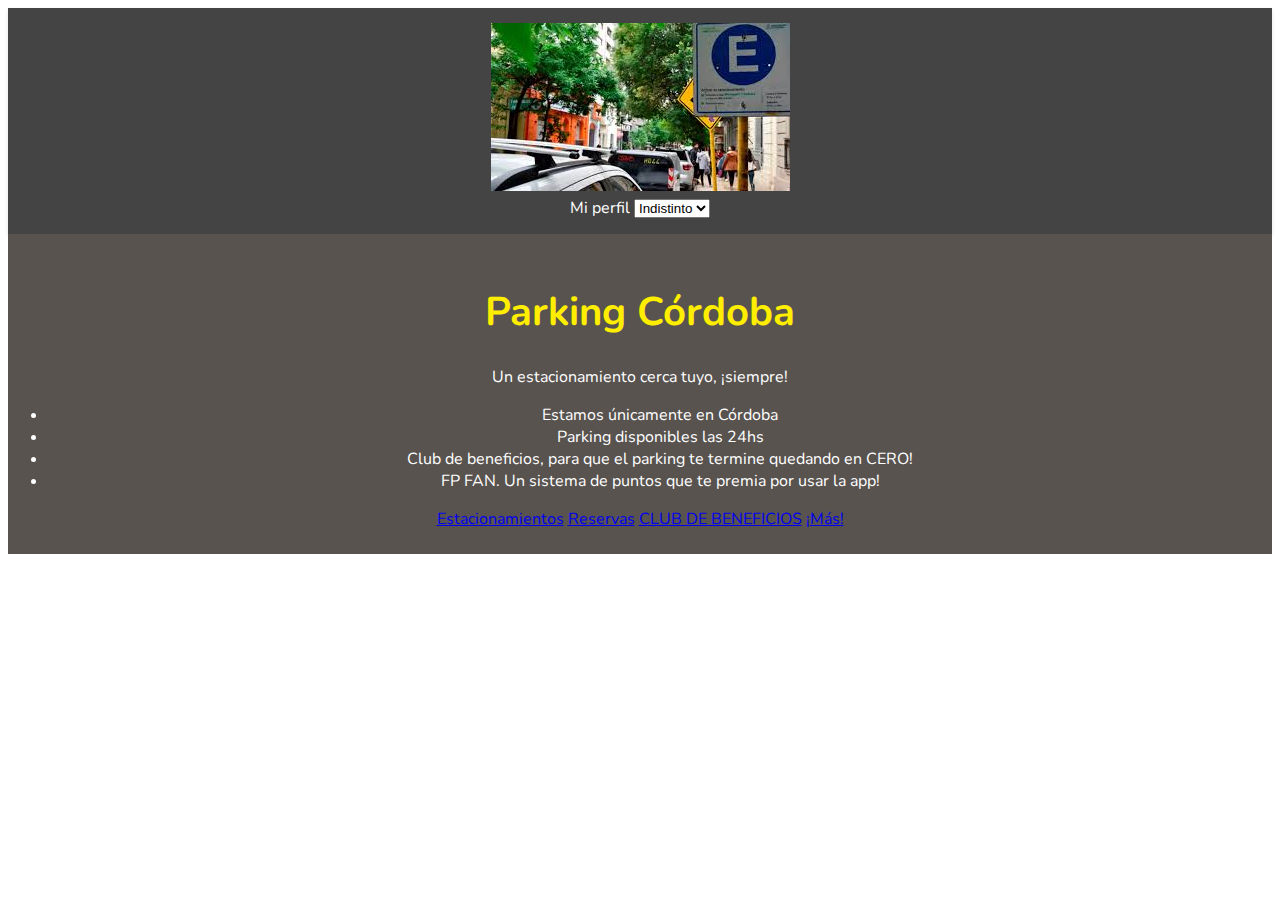
<file: index.html>
<!DOCTYPE html>
<html lang="es">
<head>
    <meta charset="UTF-8">
    <meta name="keywords" content="Parking, estacionamiento, Córdoba, estacionar, autos">
    <meta name="description" content="Página para localizar fácilmente dónde estacionar en Córdoba">
    <title>Parking Córdoba</title>
    <link rel="stylesheet" href="estilos.css" type="text/css">
</head>
<body>
    <header>
        <div class="header-content">
            <nav>
                <img src="Imagenes/estacionamientocorodba.jfif" alt="Estacionamiento Córdoba" class="logo">
                <form>
                    <label for="perfil">Mi perfil</label>
                    <select id="perfil">
                        <option value="Indistinto">Indistinto</option>
                        <option value="Inicio">Inicio</option>
                    </select>
                </form>
            </nav>
        </div>
    </header>

    <footer>
        <div class="footer-container">
            <div class="footer-info">
                <h1>Parking Córdoba</h1>
                <p>Un estacionamiento cerca tuyo, ¡siempre!</p>
                <ul>
                    <li>Estamos únicamente en Córdoba</li>
                    <li>Parking disponibles las 24hs</li>
                    <li>Club de beneficios, para que el parking te termine quedando en CERO!</li>
                    <li>FP FAN. Un sistema de puntos que te premia por usar la app!</li>
                </ul>
            </div>
            <div class="footer-links">
                <a href="https://www.google.com.ar/maps/search/estacionamiento/">Estacionamientos</a>
                <a href="#reservas">Reservas</a>
                <a href="#club-beneficios">CLUB DE BENEFICIOS</a>
                <a href="#mas">¡Más!</a>
            </div>
        </div>
    </footer>
</body>
</html>
</file>
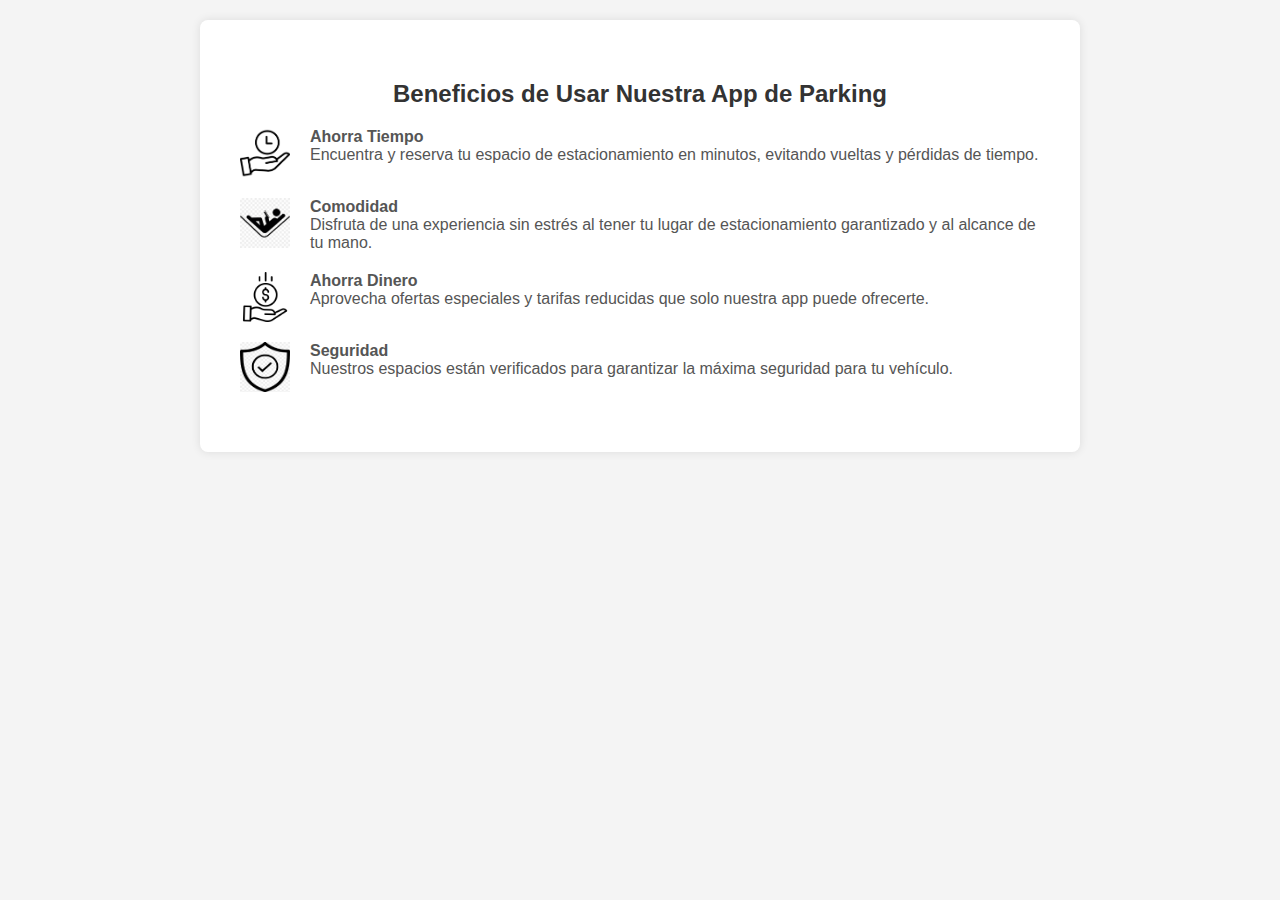
<file: Clubdebeneficios.html>
<!DOCTYPE html>
<html lang="es">
<head>
    <meta charset="UTF-8">
    <meta name="viewport" content="width=device-width, initial-scale=1.0">
    <title>Beneficios de Nuestra App de Parking</title>
    <style>
        body {
            font-family: Arial, sans-serif;
            margin: 0;
            padding: 0;
            background-color: #f4f4f4;
        }
        .benefits-section {
            background-color: #ffffff;
            padding: 40px;
            margin: 20px auto;
            max-width: 800px;
            border-radius: 8px;
            box-shadow: 0 0 10px rgba(0, 0, 0, 0.1);
        }
        .benefits-section h2 {
            text-align: center;
            color: #333;
            margin-bottom: 20px;
        }
        .benefit {
            display: flex;
            align-items: flex-start;
            margin-bottom: 20px;
        }
        .benefit img {
            width: 50px;
            height: 50px;
            margin-right: 20px;
        }
        .benefit p {
            margin: 0;
            color: #555;
        }
        .benefit-title {
            font-weight: bold;
            color: #333;
        }
    </style>
</head>
<body>

    <section class="benefits-section">
        <h2>Beneficios de Usar Nuestra App de Parking</h2>

        <div class="benefit">
            <img src="Imagenes/tiempo.png" alt="Icono de ahorro de tiempo">
            <div>
                <p class="benefit-title">Ahorra Tiempo</p>
                <p>Encuentra y reserva tu espacio de estacionamiento en minutos, evitando vueltas y pérdidas de tiempo.</p>
            </div>
        </div>

        <div class="benefit">
            <img src="Imagenes/comodidad.png" alt="Icono de comodidad">
            <div>
                <p class="benefit-title">Comodidad</p>
                <p>Disfruta de una experiencia sin estrés al tener tu lugar de estacionamiento garantizado y al alcance de tu mano.</p>
            </div>
        </div>

        <div class="benefit">
            <img src="Imagenes/dinero.png" alt="Icono de ahorro de dinero">
            <div>
                <p class="benefit-title">Ahorra Dinero</p>
                <p>Aprovecha ofertas especiales y tarifas reducidas que solo nuestra app puede ofrecerte.</p>
            </div>
        </div>

        <div class="benefit">
            <img src="Imagenes/seguridad.png" alt="Icono de seguridad">
            <div>
                <p class="benefit-title">Seguridad</p>
                <p>Nuestros espacios están verificados para garantizar la máxima seguridad para tu vehículo.</p>
            </div>
        </div>

    </section>

</body>
</html>
</file>
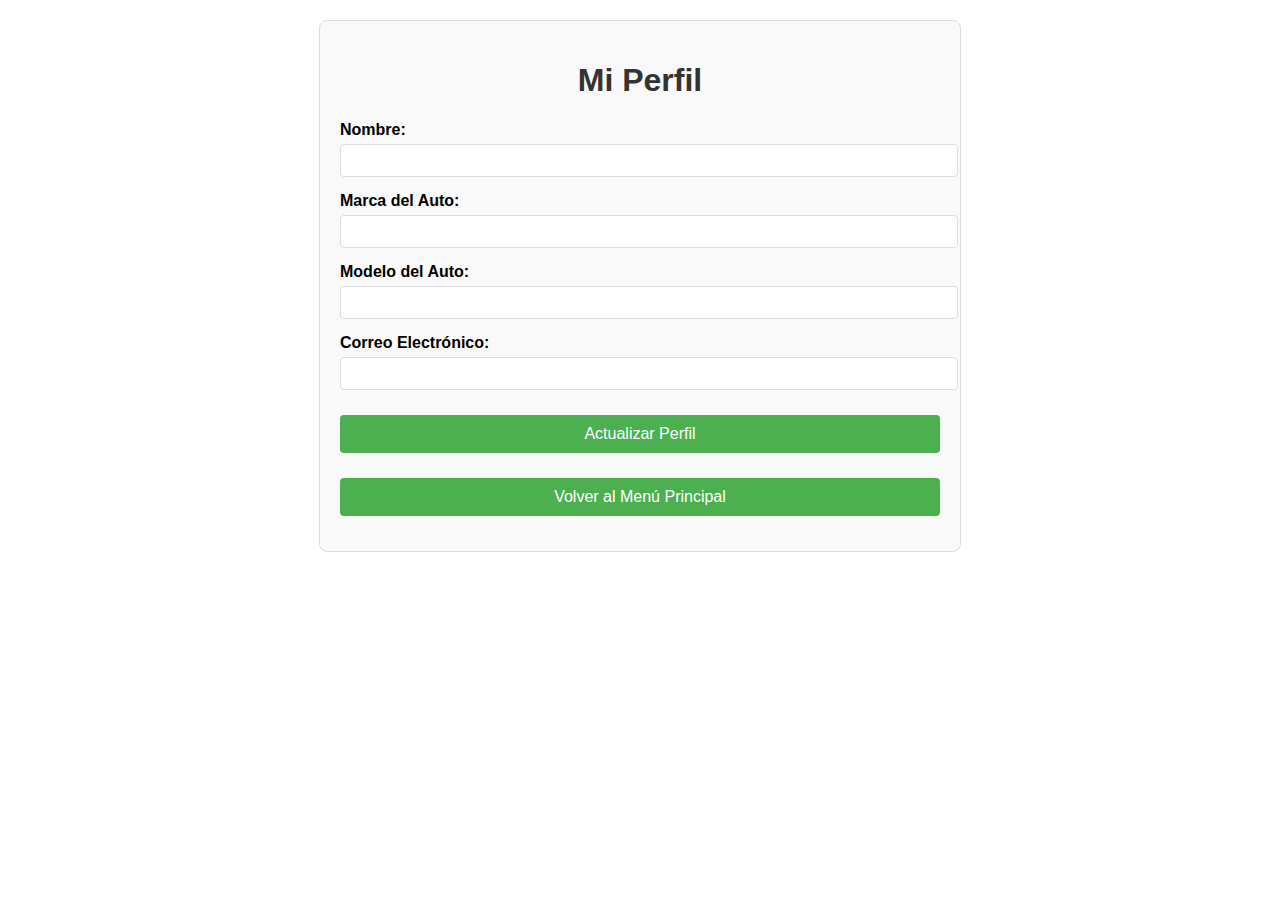
<file: Perfil.html>
<!DOCTYPE html>
<html lang="es">
<head>

<meta charset="UTF-8">
<meta name="viewport" content="width=device-width, initial-scale=1.0">
<title>Mi Perfil</title>
    <style>
        body {
            font-family: Arial, sans-serif;
            margin: 20px;
            padding: 0;
        }
        .container {
            max-width: 600px;
            margin: auto;
            padding: 20px;
            border: 1px solid #ddd;
            border-radius: 8px;
            background-color: #f9f9f9;
        }
        h1 {
            text-align: center;
            color: #333;
        }
        .form-group {
            margin-bottom: 15px;
        }
        .form-group label {
            display: block;
            margin-bottom: 5px;
            font-weight: bold;
        }
        .form-group input {
            width: 100%;
            padding: 8px;
            border: 1px solid #ddd;
            border-radius: 4px;
        }
        .form-group button {
            width: 100%;
            padding: 10px;
            border: none;
            border-radius: 4px;
            background-color: #4CAF50;
            color: white;
            font-size: 16px;
            cursor: pointer;
            margin-top: 10px;
        }
        .form-group button:hover {
            background-color: #45a049;
        }
        .btn-back {
            background-color: #007bff;
        }
        .btn-back:hover {
            background-color: #0056b3;
        }
    </style>
</head>
<body>
    <div class="container">
        <h1>Mi Perfil</h1>
       
<form action="/update-profile" method="post">          
<div class="form-group">                                       
<label for="name">Nombre:</label>                            
<input type="text" id="name" name="name" required>
            
            </div   
           
</div>
                      
<div class="form-group">                                     
<label for="car-make">Marca del Auto:</label>                               
<input type="text" id="car-make" name="car-make" required>
            
            </div
    
           
</div>
            <div class="form-group">
                <label for="car-model">Modelo del Auto:</label>
                <input type="text" id="car-model" name="car-model" required>
            </div>
            <div class="form-group">
                <label for="email">Correo Electrónico:</label>
                <input type="email" id="email" name="email" required>
            </div>
            <div class="form-group">
                <button type="submit">Actualizar Perfil</button>
            </div>
        </form>
        <div class="form-group">
            <a href="Home.html">
                <button class="btn-back" type="button">Volver al Menú Principal</button>
            </a>
        </div>
    </div>
</body>
</html>
</file>
<file: estilos.css>
@import url('https://fonts.googleapis.com/css2?family=Nunito:ital,wght@0,200..1000;1,200..1000&display=swap');

h1{
    font-size: 40px;
    color: rgb(255, 238, 0)
}
body {font-family: "Nunito", sans-serif;}

header {
    background-color: #444;
    color: #fff;
    padding: 15px 10px;
    text-align: center;
    box-shadow: 0 2px 4px rgba(0, 0, 0, 0.1);
}
footer {
    background-color: #58534f;
    color: #ffffff;
    padding: 24px 0;
    position: relative;
    width: 100%;
    bottom: 0;
    text-align: center;
}
nav a {
    text-decoration:none;
    color:white


}
nav a:hover{
  color: rgb(255, 238, 0) ;
}
</file>
